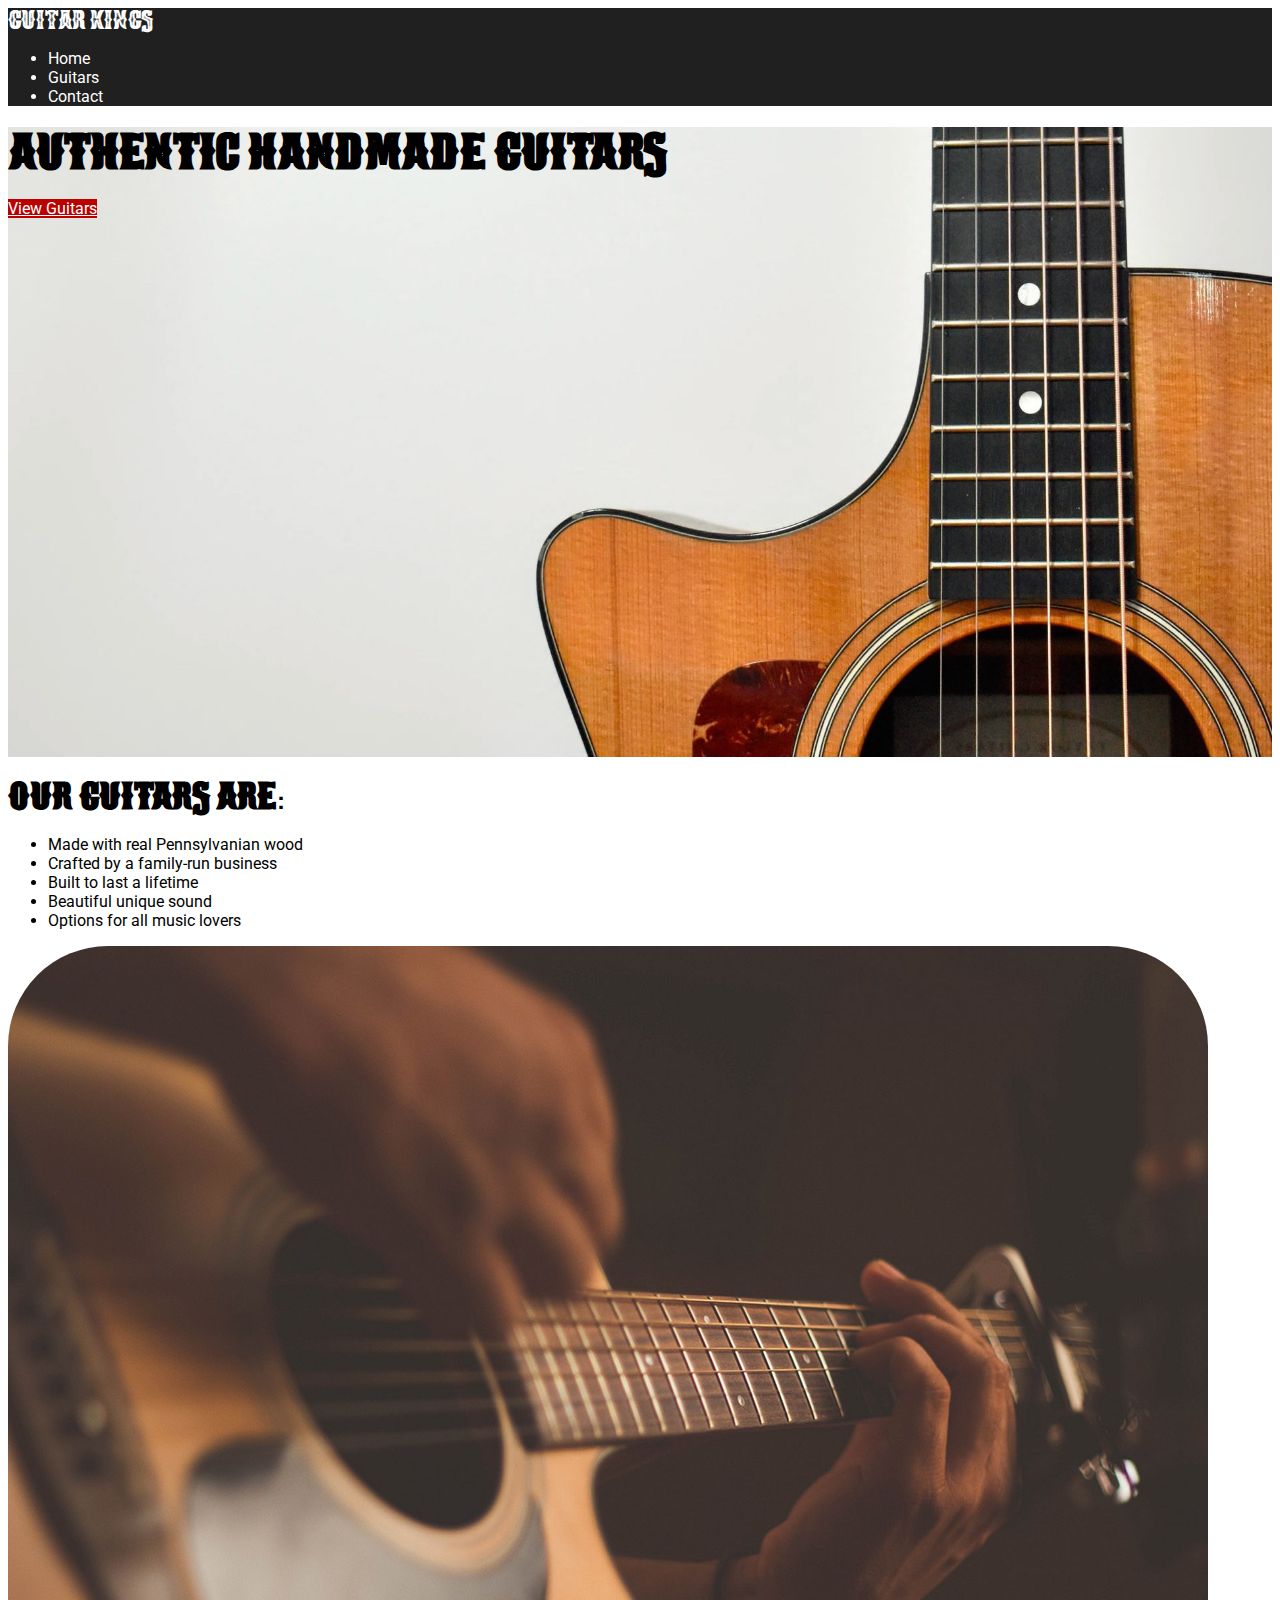
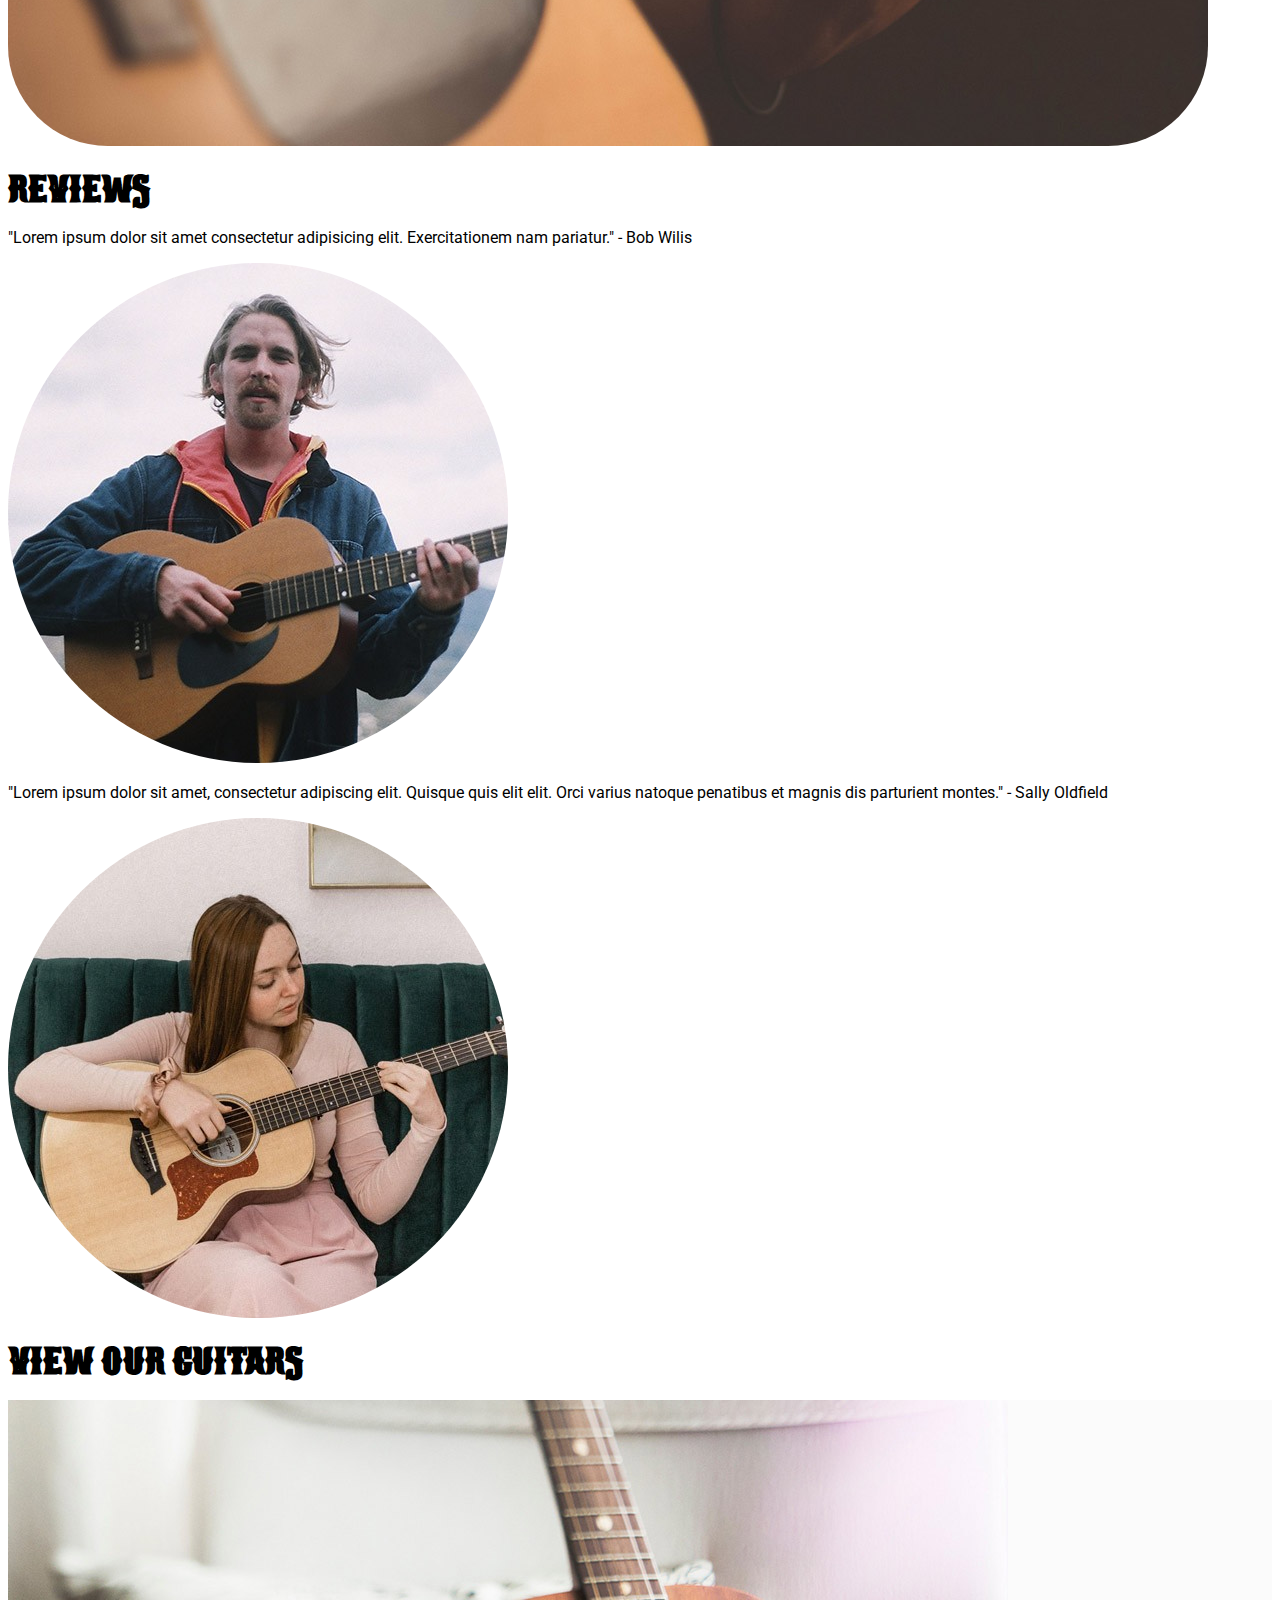
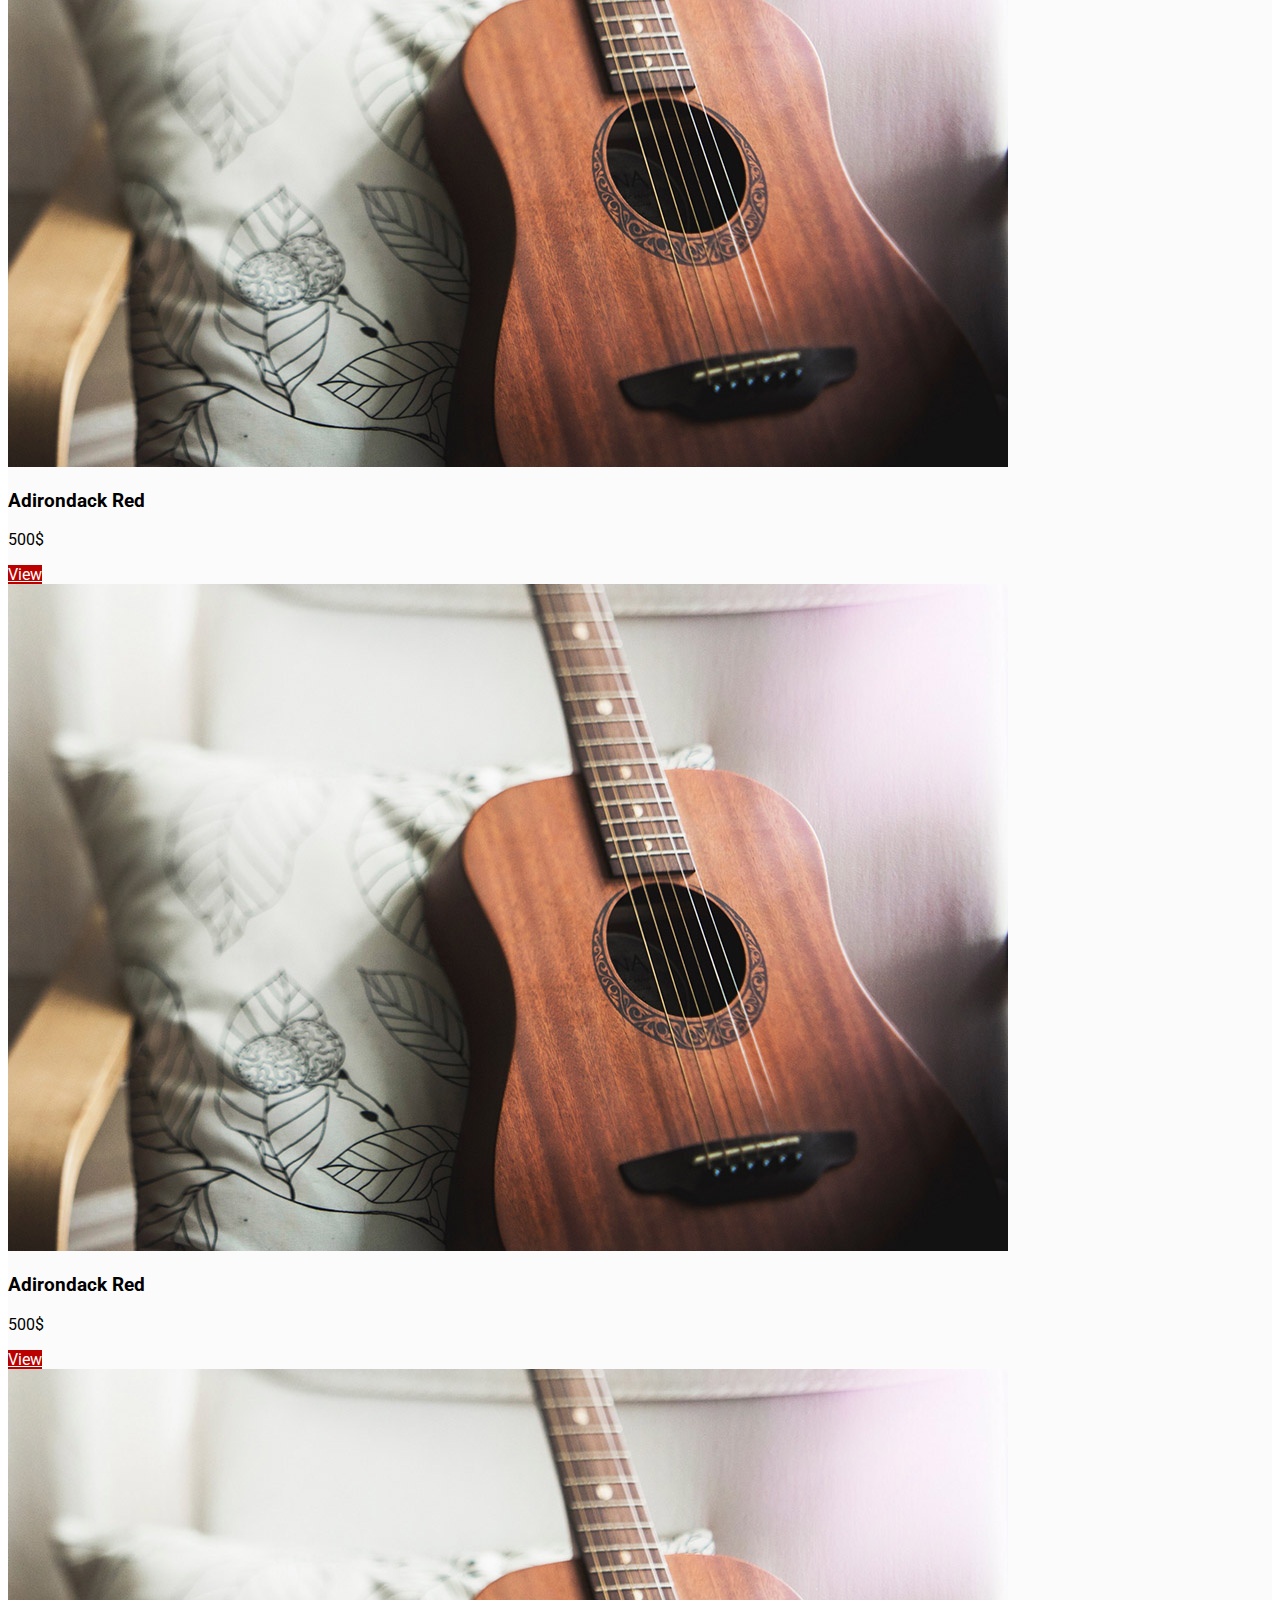
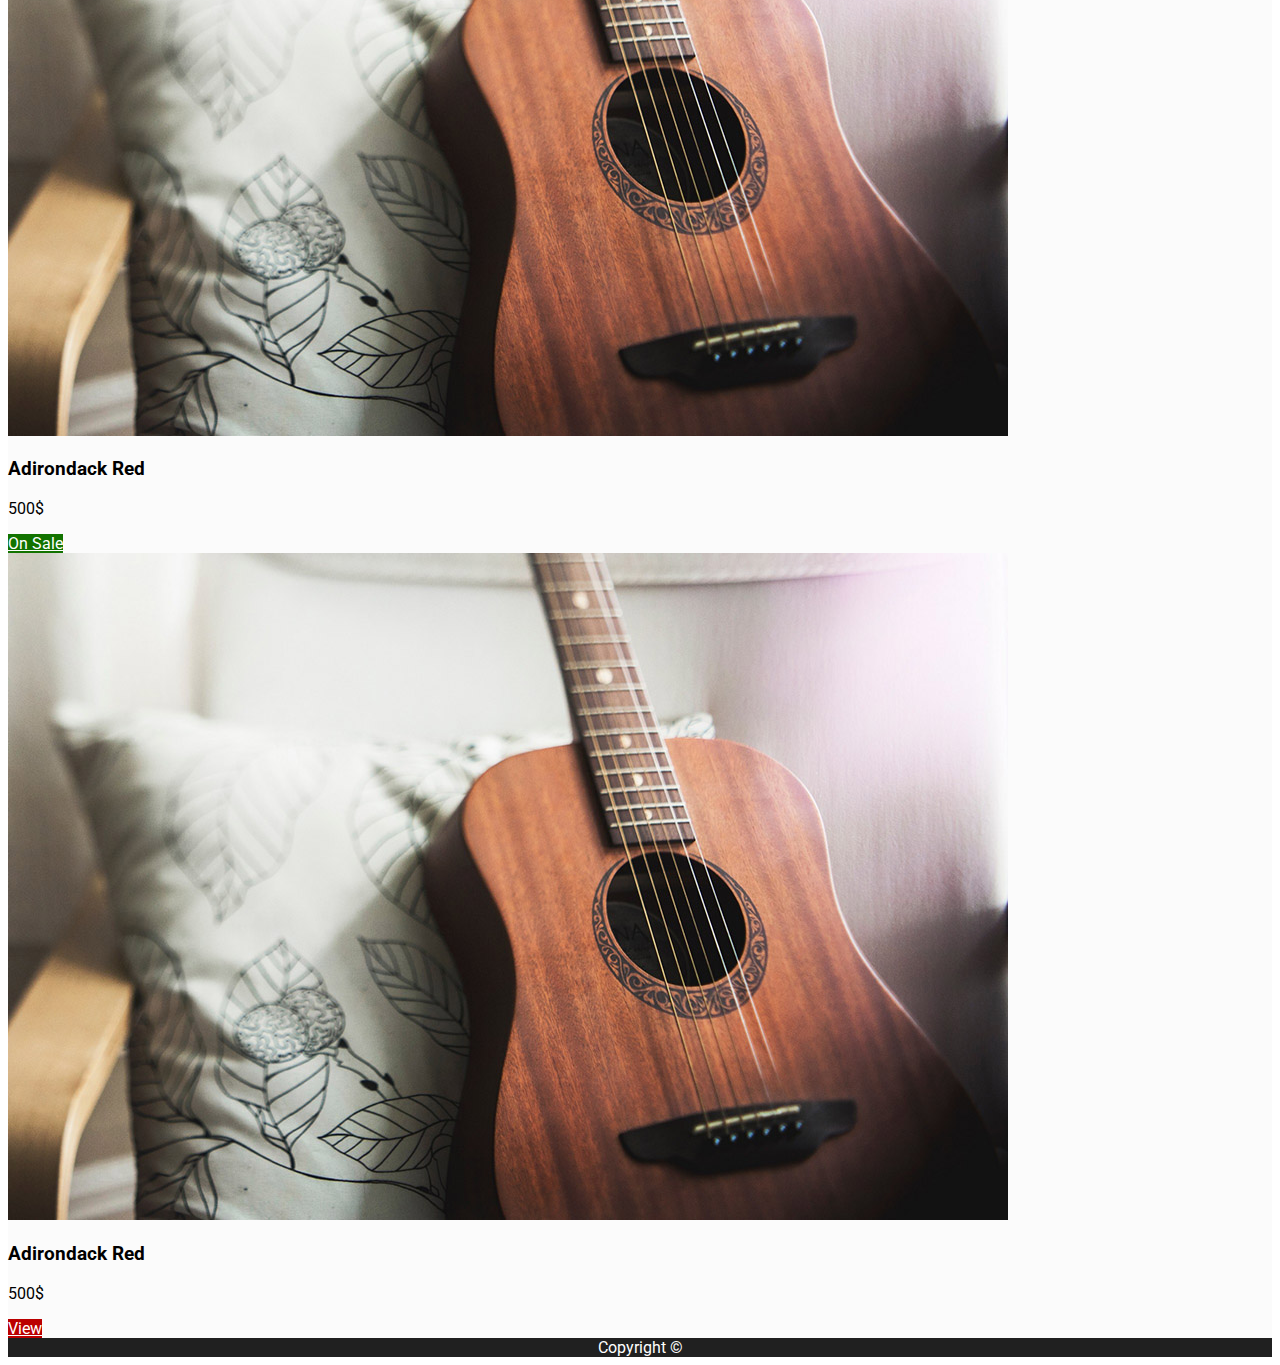
<file: index.html>
<!DOCTYPE html>
<html>
  <head>
    <title>Guitar Kings | Home</title>
    <meta
      name="description"
      content="guitar kings, home for autentic handcrafted guitars."
    />
    <meta name="viewport" content="width=device-width, initial-scale=1" />
    <link rel="stylesheet" href="css/styles.css" />
    <link rel="preconnect" href="https://fonts.gstatic.com" />
    <link
      href="https://fonts.googleapis.com/css2?family=Roboto&display=swap"
      rel="stylesheet"
    />
  </head>
  <body>
    <header>
      <a href="index.html" class="logo">Guitar Kings</a>
      <nav>
        <ul>
          <li><a href="index.html">Home</a></li>
          <li><a href="guitars.html">Guitars</a></li>
          <li><a href="contact.html">Contact</a></li>
        </ul>
      </nav>
    </header>
    <main>
      <section class="header-image">
        <h1>Authentic Handmade Guitars</h1>
        <a href="guitars.html" class="cta">View Guitars</a>
      </section>
      <section class="home-info">
        <div>
          <h2>Our Guitars are:</h2>
          <ul>
            <li>Made with real Pennsylvanian wood</li>
            <li>Crafted by a family-run business</li>
            <li>Built to last a lifetime</li>
            <li>Beautiful unique sound</li>
            <li>Options for all music lovers</li>
          </ul>
        </div>
        <img
          src="images/home-info.jpg"
          alt="hands strumming guitar"
          class="home-info_images"
        />
      </section>
      <section class="reviews">
        <h2>Reviews</h2>
        <div>
          <p>
            "Lorem ipsum dolor sit amet consectetur adipisicing elit.
            Exercitationem nam pariatur." - Bob Wilis
          </p>
          <img
            src="images/review-bio-bob-willis.jpg"
            alt="profile pic of Bob Wilis"
            class="review_images"
          />
        </div>
        <div>
          <p>
            "Lorem ipsum dolor sit amet, consectetur adipiscing elit. Quisque
            quis elit elit. Orci varius natoque penatibus et magnis dis
            parturient montes." - Sally Oldfield
          </p>
          <img
            src="images/review-bio2-sally-oldfield.jpg"
            alt="profile pic Sally Oldfield"
            class="review_images"
          />
        </div>
      </section>
      <section class="featured">
        <h2>View Our Guitars</h2>
        <div class="featured--products">
          <img src="images/product.jpg" alt="adirondack-red" />
          <h3>Adirondack Red</h3>
          <p>500$</p>
          <a href="guitars/adirondack-red.html" class="cta-view">View</a>
        </div>
        <div class="featured--products">
          <img src="images/product.jpg" alt="adirondack-red" />
          <h3>Adirondack Red</h3>
          <p>500$</p>
          <a href="guitars/adirondack-red.html" class="cta-view">View</a>
        </div>
        <div class="featured--products">
          <img src="images/product.jpg" alt="adirondack-red" />
          <h3>Adirondack Red</h3>
          <p>500$</p>
          <a href="guitars/adirondack-red.html" class="cta-view cta-sale"
            >On Sale</a
          >
        </div>
        <div class="featured--products">
          <img src="images/product.jpg" alt="adirondack-red" />
          <h3>Adirondack Red</h3>
          <p>500$</p>
          <a href="guitars/adirondack-red.html" class="cta-view">View</a>
        </div>
      </section>
    </main>
    <footer>Copyright &copy;</footer>
  </body>
</html>
</file>
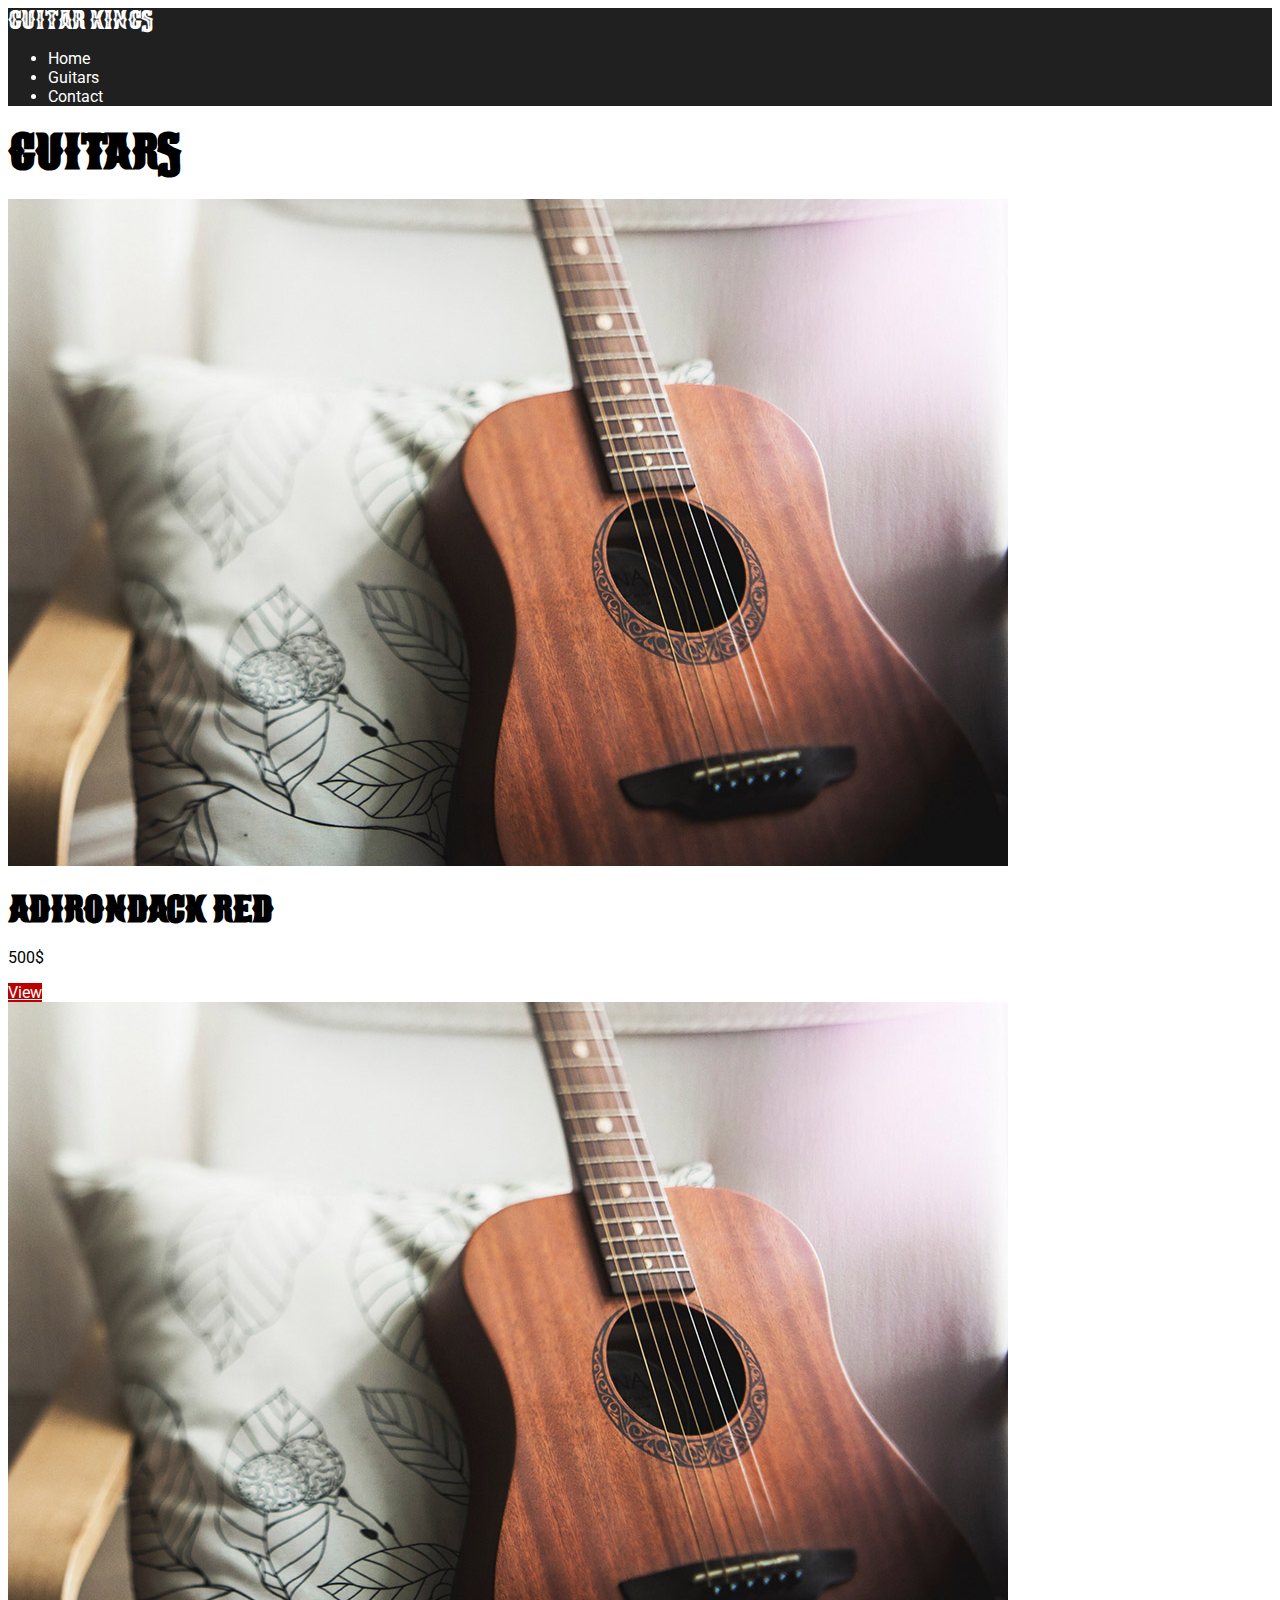
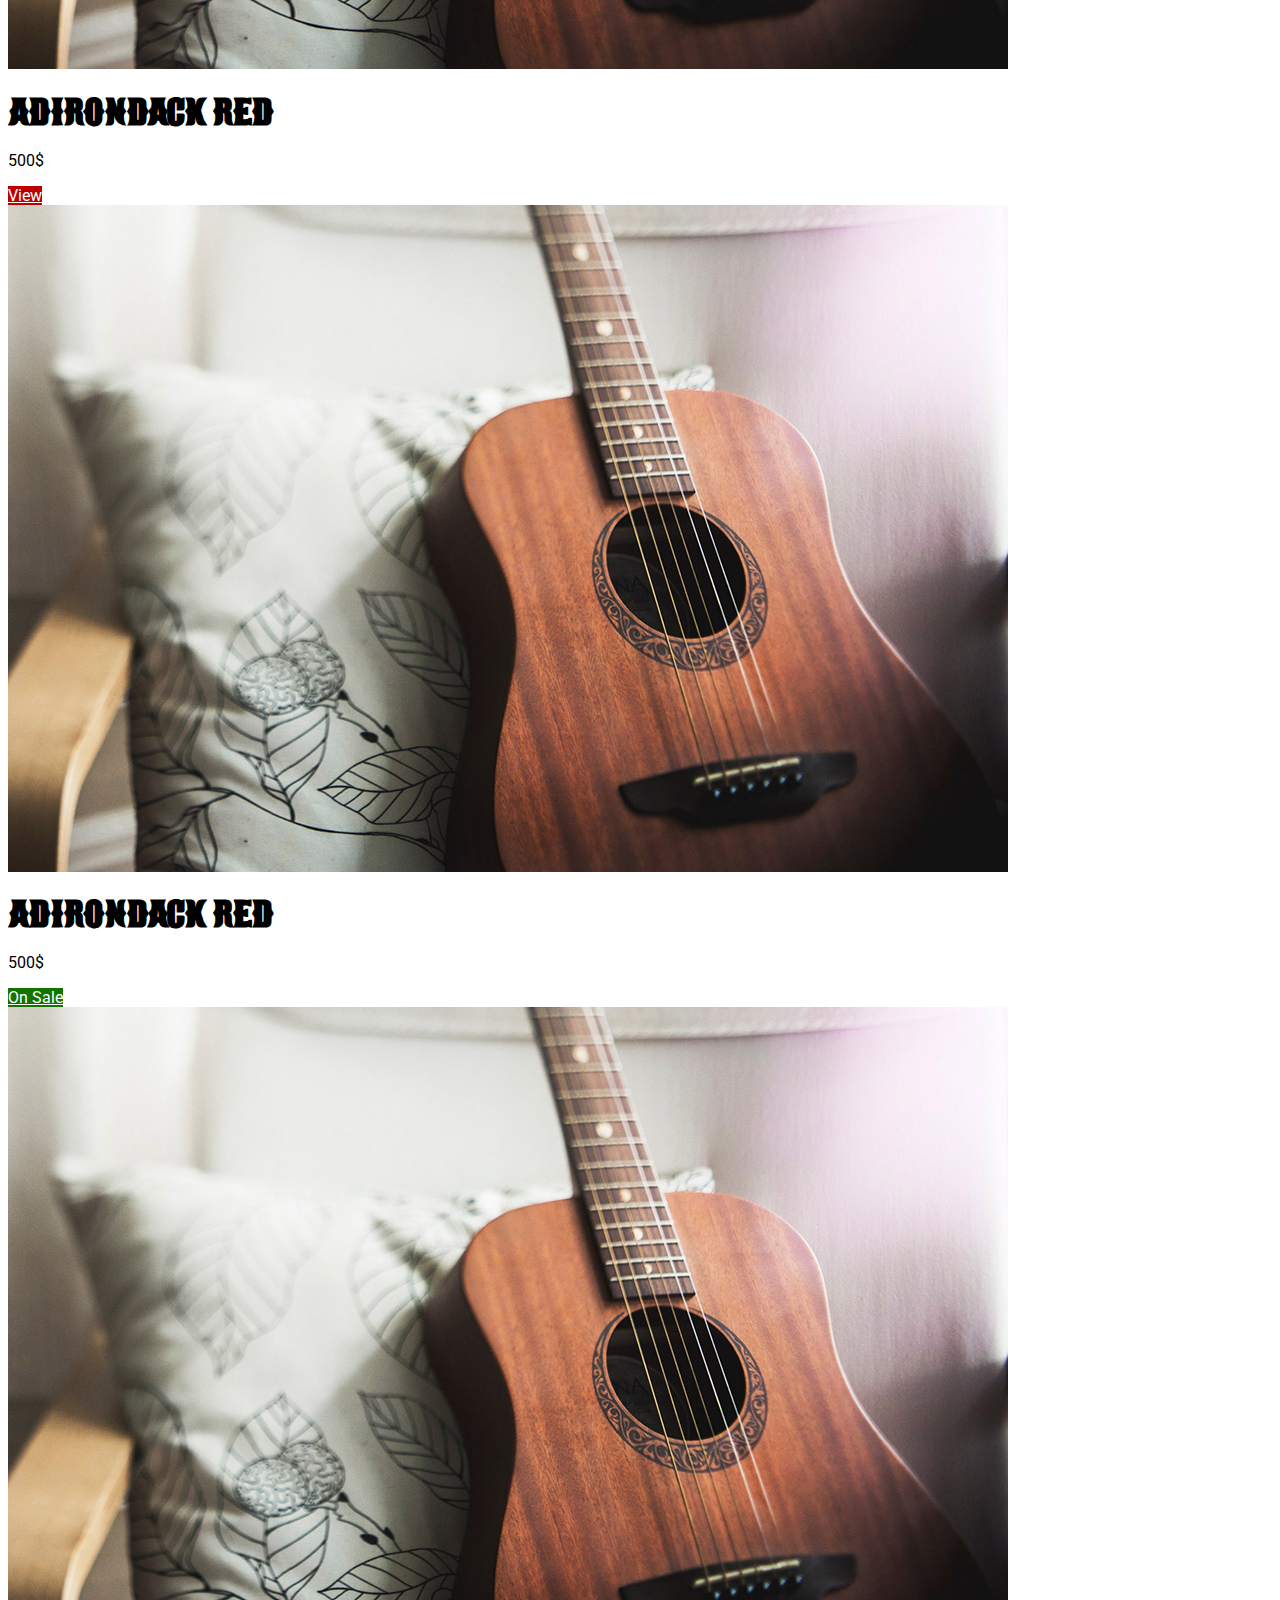
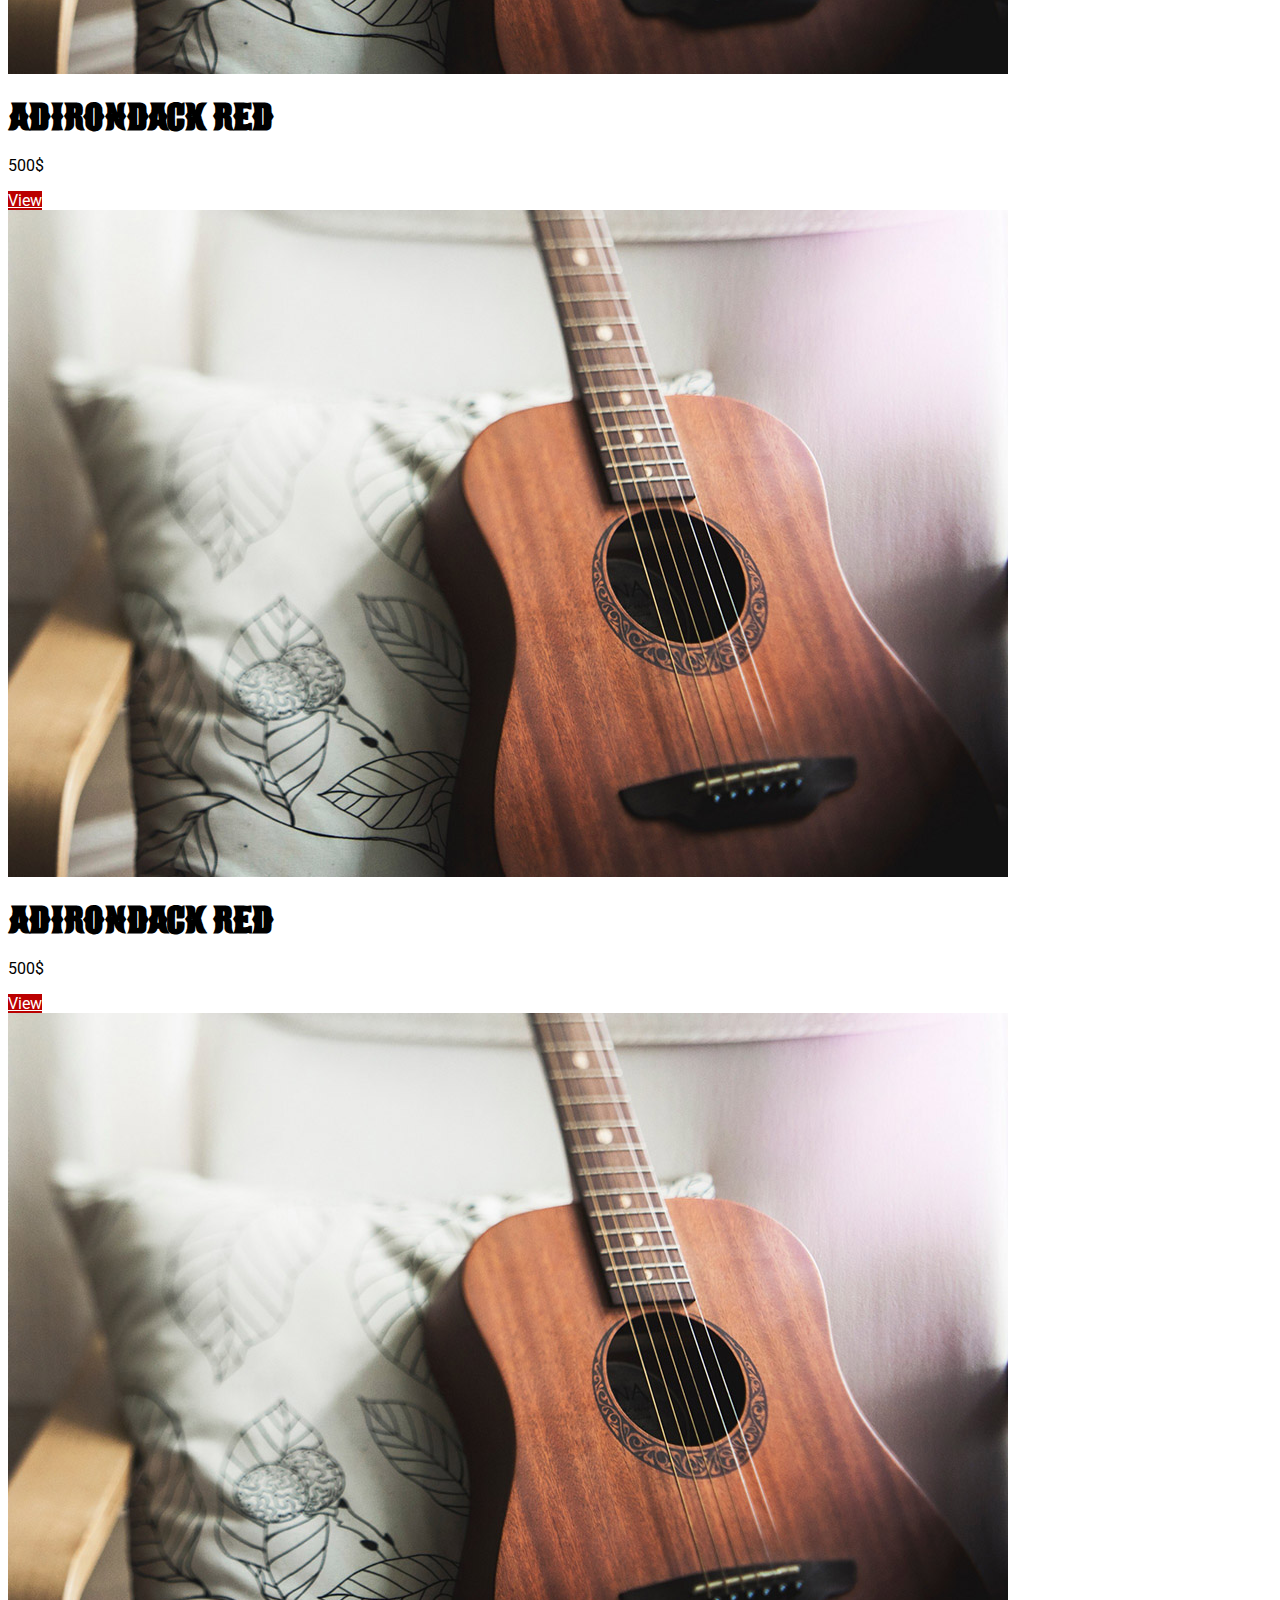
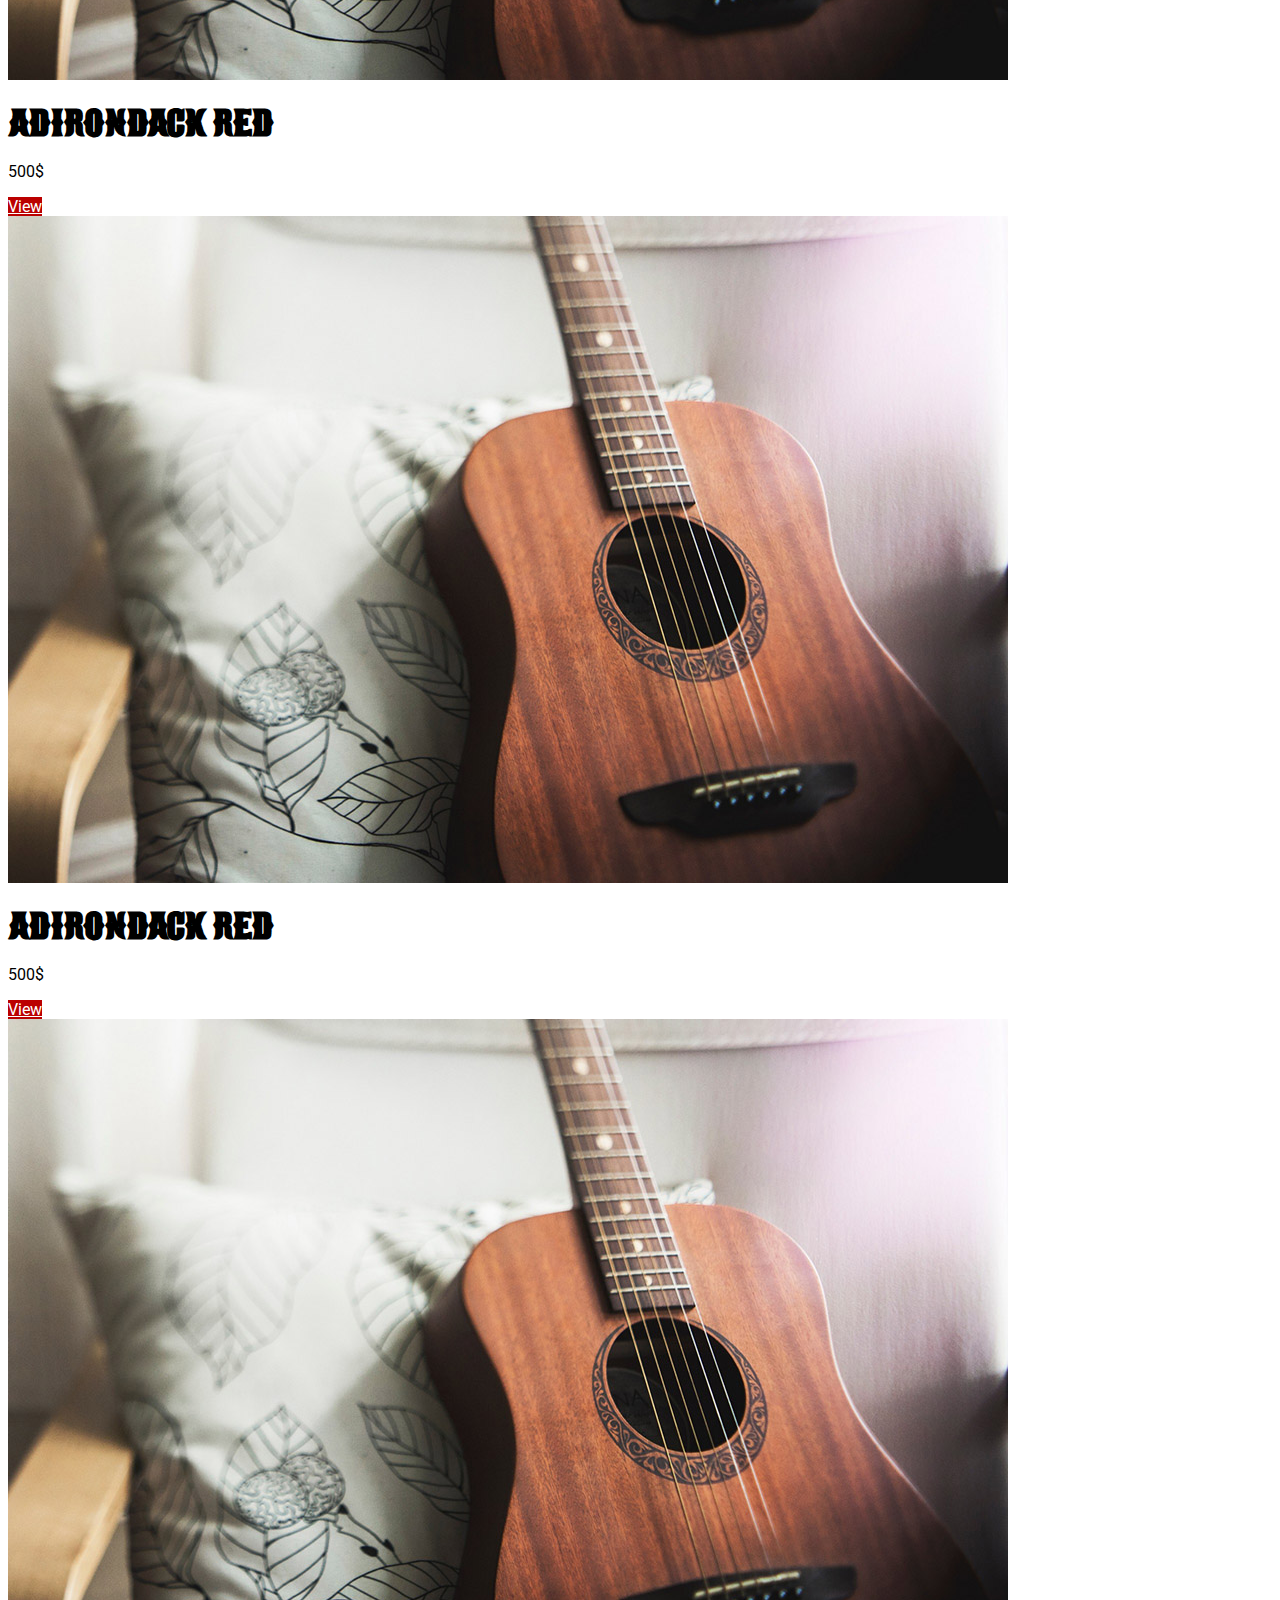
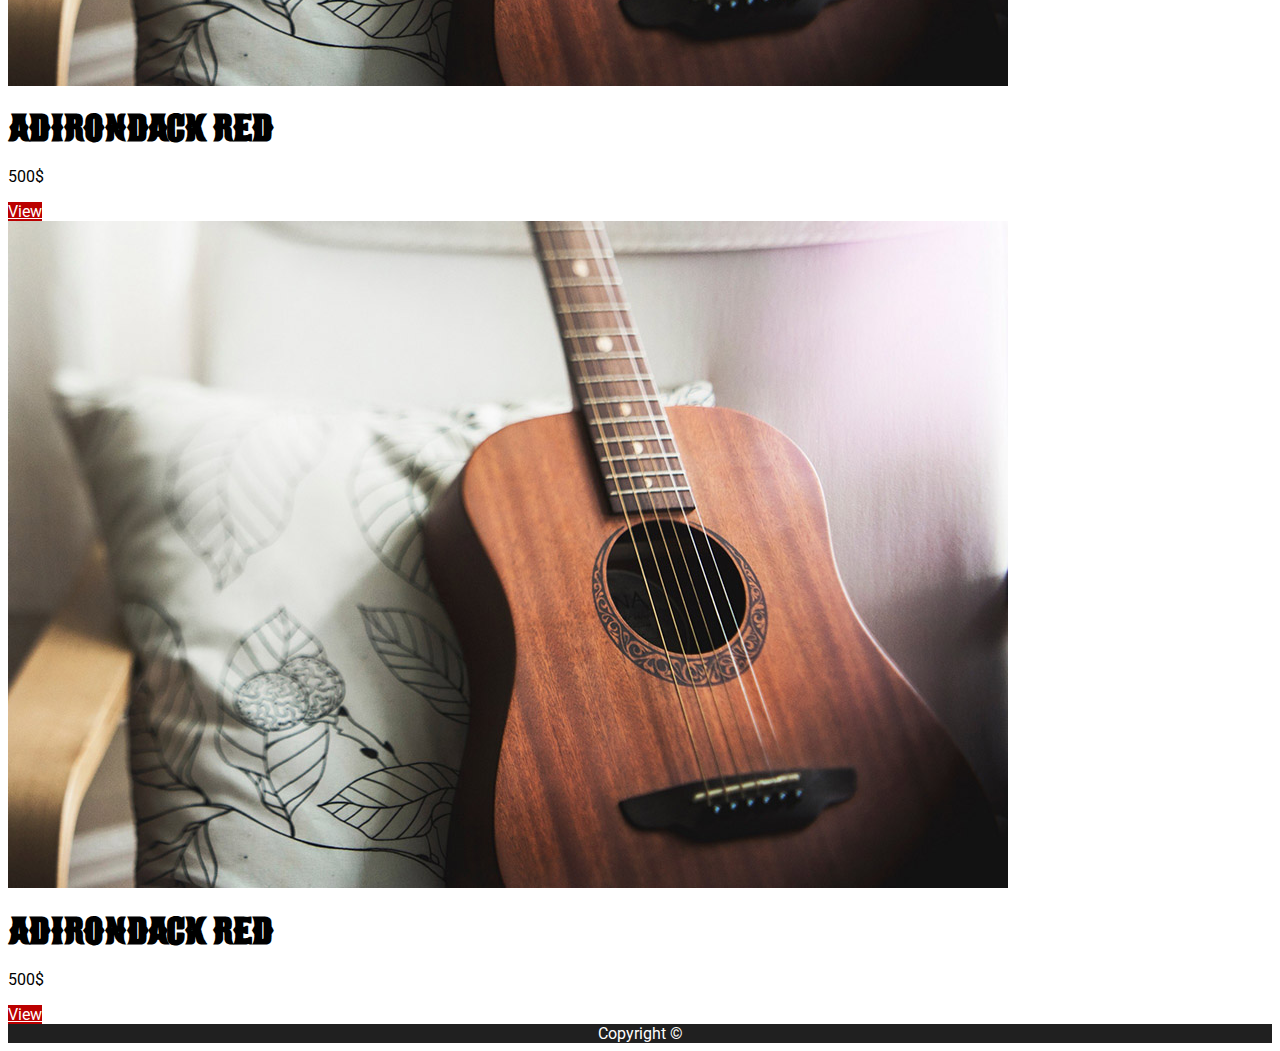
<file: guitars.html>
<!DOCTYPE html>
<html>
  <head>
    <title>Guitar Kings | Guitars</title>
    <meta
      name="description"
      content="List of different guitars from Guitar Kings."
    />
    <meta name="viewport" content="width=device-width, initial-scale=1" />
    <link rel="stylesheet" href="css/styles.css" />
    <link rel="preconnect" href="https://fonts.gstatic.com" />
    <link
      href="https://fonts.googleapis.com/css2?family=Roboto&display=swap"
      rel="stylesheet"
    />
  </head>
  <body>
    <header>
      <a href="index.html" class="logo">Guitar Kings</a>
      <nav>
        <ul>
          <li><a href="index.html">Home</a></li>
          <li><a href="guitars.html">Guitars</a></li>
          <li><a href="contact.html">Contact</a></li>
        </ul>
      </nav>
    </header>
    <main>
      <h1>Guitars</h1>
      <section class="product-list">
        <div>
          <img src="images/product.jpg" alt="adirondack-red" />
          <h2>Adirondack Red</h2>
          <p>500$</p>
          <a href="guitars/adirondack-red.html" class="cta-view">View</a>
        </div>
        <div>
          <img src="images/product.jpg" alt="adirondack-red" />
          <h2>Adirondack Red</h2>
          <p>500$</p>
          <a href="guitars/adirondack-red.html" class="cta-view">View</a>
        </div>
        <div>
          <img src="images/product.jpg" alt="adirondack-red" />
          <h2>Adirondack Red</h2>
          <p>500$</p>
          <a href="guitars/adirondack-red.html" class="cta-view cta-sale"
            >On Sale</a
          >
        </div>
        <div>
          <img src="images/product.jpg" alt="adirondack-red" />
          <h2>Adirondack Red</h2>
          <p>500$</p>
          <a href="guitars/adirondack-red.html" class="cta-view">View</a>
        </div>
        <div>
          <img src="images/product.jpg" alt="adirondack-red" />
          <h2>Adirondack Red</h2>
          <p>500$</p>
          <a href="guitars/adirondack-red.html" class="cta-view">View</a>
        </div>
        <div>
          <img src="images/product.jpg" alt="adirondack-red" />
          <h2>Adirondack Red</h2>
          <p>500$</p>
          <a href="guitars/adirondack-red.html" class="cta-view">View</a>
        </div>
        <div>
          <img src="images/product.jpg" alt="adirondack-red" />
          <h2>Adirondack Red</h2>
          <p>500$</p>
          <a href="guitars/adirondack-red.html" class="cta-view">View</a>
        </div>
        <div>
          <img src="images/product.jpg" alt="adirondack-red" />
          <h2>Adirondack Red</h2>
          <p>500$</p>
          <a href="guitars/adirondack-red.html" class="cta-view">View</a>
        </div>
        <div>
          <img src="images/product.jpg" alt="adirondack-red" />
          <h2>Adirondack Red</h2>
          <p>500$</p>
          <a href="guitars/adirondack-red.html" class="cta-view">View</a>
        </div>
      </section>
    </main>
    <footer>Copyright &copy;</footer>
  </body>
</html>
</file>
<file: css/styles.css>
@font-face {
  font-family: "Boots and Spurs";
  src: url(../fonts/BootsAndSpurs.ttf) format("truetype");
}
h1, .logo, h2 {
  font-family: "Boots and Spurs", 'Segoe UI', Tahoma, Geneva, Verdana, sans-serif;
}
body {
  font-family: "Roboto",Verdana, Geneva, Tahoma, sans-serif
}
.product-list {
  font-family: "Roboto";
}
header,
footer {
  background-color: #202020;
  color: #fff;
}
footer {
  text-align: center;
}
header a {
  color: #fff;
  background: none;
  text-decoration: none;
}
header ul {
  color: #fff;
}
}
.reviews {
  background-color: #e8e8e8;
}
.cta {
  background-color: #bb0000;
  color: #fff;
}

.featured--products {
  background-color: #fbfbfb;
}
.cta-view {
  background-color: #bb0000;
  color: #fff;
}
.cta-sale {
  background-color: #127300;
}

/* Homepage*/
.header-image {
  background-image: url(../images/home-header.jpg);
  background-size: cover;
  background-repeat: no-repeat;
  background-position-x: right;
  background-position-y: bottom;
  min-height: 70vh;

}
.home-info_images {
  border-radius: 100px;
}
.review_images {
  border-radius: 50%;
}
</file>
